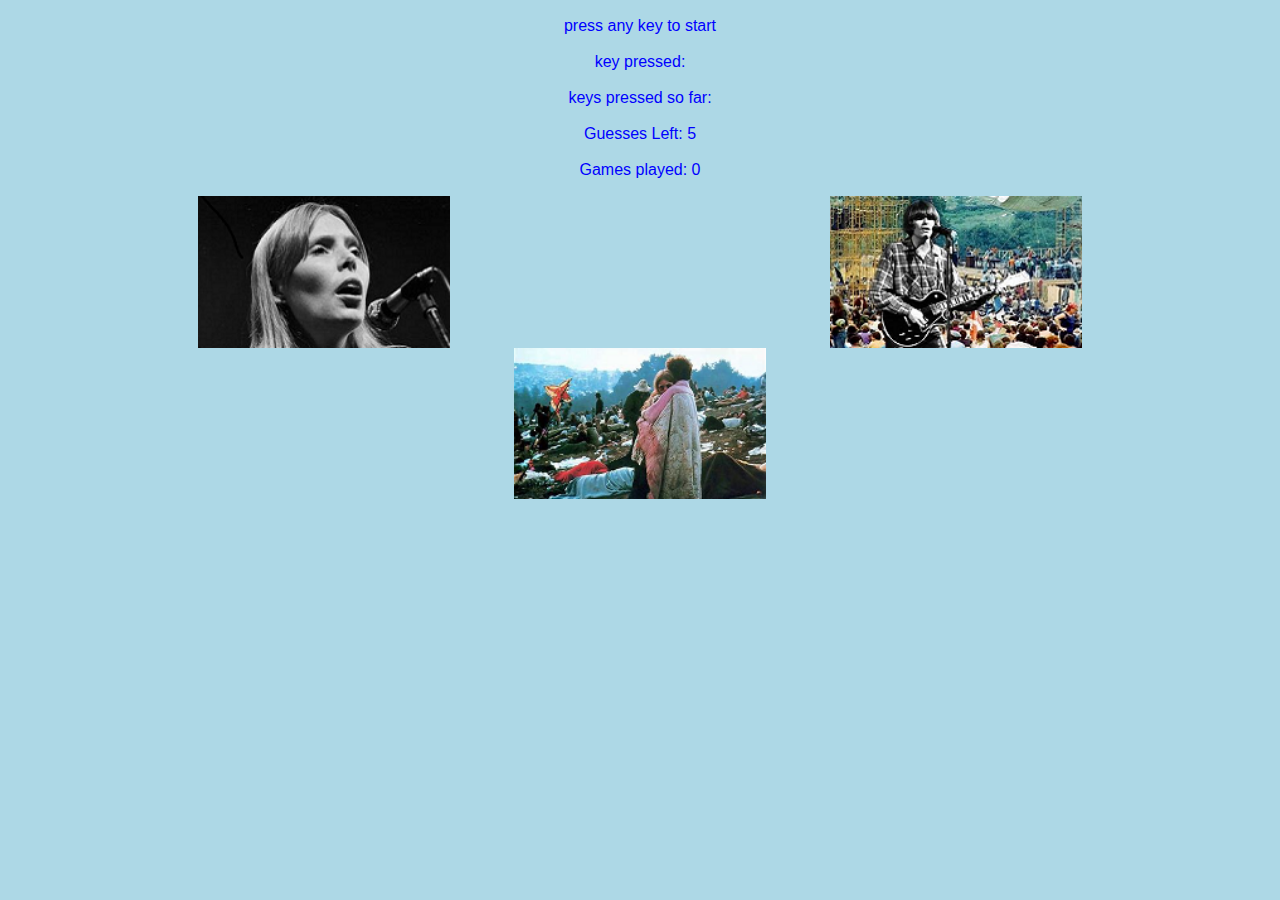
<file: znestedLoops.html>
<!DOCTYPE html>
<html lang="en">
<head>
    <meta charset="UTF-8">
    <meta name="viewport" content="width=device-width, initial-scale=1.0">
    <title>Nested Loops Test</title>
    <link rel="icon" href="./Images/WoodstockIcon.png">

      <style>
        * {
            background-color: lightblue;
            font-family: Arial, Helvetica, sans-serif;
            font-size: 1rem;
            line-height: 1.25rem;
            color:blue;
            text-align: center;
          }

        img {
          display: block;
          margin:auto auto;
        }

        .banner {
        display: flex;
        justify-content:space-around; 
        }

        .gameboard {
          display: block;
          margin-top: auto auto;
        }

        .picture {
          cursor: pointer;
        }

      </style>

      <script src="https://code.jquery.com/jquery-3.5.1.slim.min.js" 
              integrity="sha256-4+XzXVhsDmqanXGHaHvgh1gMQKX40OUvDEBTu8JcmNs=" 
              crossorigin="anonymous"></script>
</head>
<body>

<p id="start">press any key to start</p>
<p id="key">key pressed: </p>
<p id="keys">keys pressed so far: </p>
<p id="guessessLeft">Guesses Left: 5</p>
<p id="games">Games played: 0</p>
<div class="banner">
    <img id="imgL2" class="img-fluid picture" width="20%" height="auto%" src="./Images/woodstock/L2joni.png" alt="responsive image">
  
    <img id="imgR2" class="img-fluid picture" width="20%" height="auto" src="./Images/woodstock/R2CCR.png" alt="responsive image">
</div>

<div class="gameboard">
  <img id="imgC2" class="img-fluid picture" width="20%" height="auto" src="./Images/woodstock/C2couple.png"
    alt="responsive image">
</div>

<script>
var enteredLetter = ""; // x
var lettersentered = ""; // x
var song = ""; // x
var guessesLeft = 5;  // x
var gamesPlayed = 0;  // n ?need
var playGame = true;  // x
// var pic = [];  // n  ? need
var songPlaying = false; // x

var songs = ["arlo.mp3", "santana.mp3", "CountryJoe.mp3", "CCR.m4a",
  "csny.mp3", "jerry.m4a", "janis.m4a",
  "jimi.mp3", "joan.mp3", "joe.mp3", "joni.mp3", "richie.mp3",
  "tya.mp3", "TheWho.mp3"
];

function playIt(sound) {
      /* jshint -W087 */
      debugger; 

  if(songPlaying) {  // fade out song if one is playing and remove element

    let activeElement = document.getElementById("nowPlaying")
    let oVal = activeElement.volume  // obtain the original volume value

    let sVal = 1;    // set the starting scale value to 0
    let eVal = 0;    // set the final scale value to 0
    let cVal = 1;    // set current scale value to 1

    let action = setInterval(fadeOut, 10);  // not yet functional - w i p

    function fadeOut() {
      if (cVal <= 0) {
        clearInterval(action);
        activeElement.remove;
        nextSong(sound)
      }
      else {
        cVal -= 0.005;
        let newvol = oVal * cVal;
        activeElement.volume = newvol;
      }
    }  // end of fade out function  
  };   // end of 'if song playing' loop

  function nextSong(sound) { 

    let x = document.createElement("AUDIO");
    x.setAttribute("src", sound);
    x.setAttribute("autoplay", "true");
    x.setAttribute("id", "nowPlaying");
    x.load();
    x.play();
    document.body.appendChild(x);

    let activeElement = document.getElementById("nowPlaying");
    activeElement.volume = 0;

    let sVal = 0;    // set the starting scale value to 0
    let eVal = 1;    // set the final scale value to 1
    let cVal = 0;    // set current scale value to 0
    let oVal = 0;    // set original volume value to 0

    let action = setInterval(fadeIn, 10);  // not yet functional - w i p

    function fadeIn() {
      if (cVal >= 1){
        clearInterval(action);
      }
      else {
        cVal += 0.005;
        let newvol = cVal;
        activeElement.volume = newvol;
      }
    }
  }
}

document.addEventListener('click', function(e) {
  e = e || window.event;
  let target = e.target || e.srcElement;

        /* jshint -W087 */
        // debugger; 

      // console.log("target.className: " + target.className);
      //if (target.className == "img-fluid picture")

  if (target.className.includes("img-fluid picture")) {
    // console.log("image Clicked");
    let s = target.src;
    let t = "woodstock/";
    let p = s.search(t);
        p = p + t.length + 2;
    let a = s.slice(p);
        p = a.search(".png");
        a = a.slice(0,p);
    // console.log(a);
    song = "";
    for (let i = 0; i < songs.length; i++) {
      // console.log(songs[i]);
      if (songs[i].includes(a)) {
        song = "./music/" + songs[i];
      }
    }
    // console.log(song);
    playIt(song);
    songPlaying = true;
  }
}, false); 

// function doHomework(subject, callback) {
//   alert ("Starting my " + subject + " homework. ");
//   callback();
// }

// function alertFinished() {
//   alert("Finished my homework!");
// }

// doHomework("math", alertFinished);

// doHomework("math"); 

document.onkeyup = function(event) {
  enteredLetter = event.key;
        lettersentered += enteredLetter+", ";
        guessesLeft--;
        document.getElementById("start").innerHTML = "";
        document.getElementById("key").innerHTML = "key pressed:   " + enteredLetter;
        document.getElementById("keys").innerHTML = "keys pressed so far: " + lettersentered;
        document.getElementById("guessessLeft").innerHTML = "guessess Left: " + guessesLeft;
        document.getElementById("games").innerHTML = "Games played: " + gamesPlayed;

        if (guessesLeft === 0 ) {
          guessesLeft = 5;
          gamesPlayed ++
          lettersentered = ""
          enteredLetter = ""
          document.getElementById("start").innerHTML = "";
          document.getElementById("key").innerHTML = "key pressed:   " + enteredLetter;
          document.getElementById("keys").innerHTML = "keys pressed so far: " + lettersentered;
          document.getElementById("guessessLeft").innerHTML = "guessess Left: " + guessesLeft;
          document.getElementById("games").innerHTML = "Games played: " + gamesPlayed;

        }
        // console.log("games played : " + gamesPlayed);
        
        if (gamesPlayed === 3) {
        document.getElementById("start").innerHTML = "";
        document.getElementById("key").innerHTML = "";
        document.getElementById("keys").innerHTML = "";
        document.getElementById("guessessLeft").innerHTML = "";
        document.getElementById("games").innerHTML = "";
        }
    }

</script>
</body>
</html>
</file>
